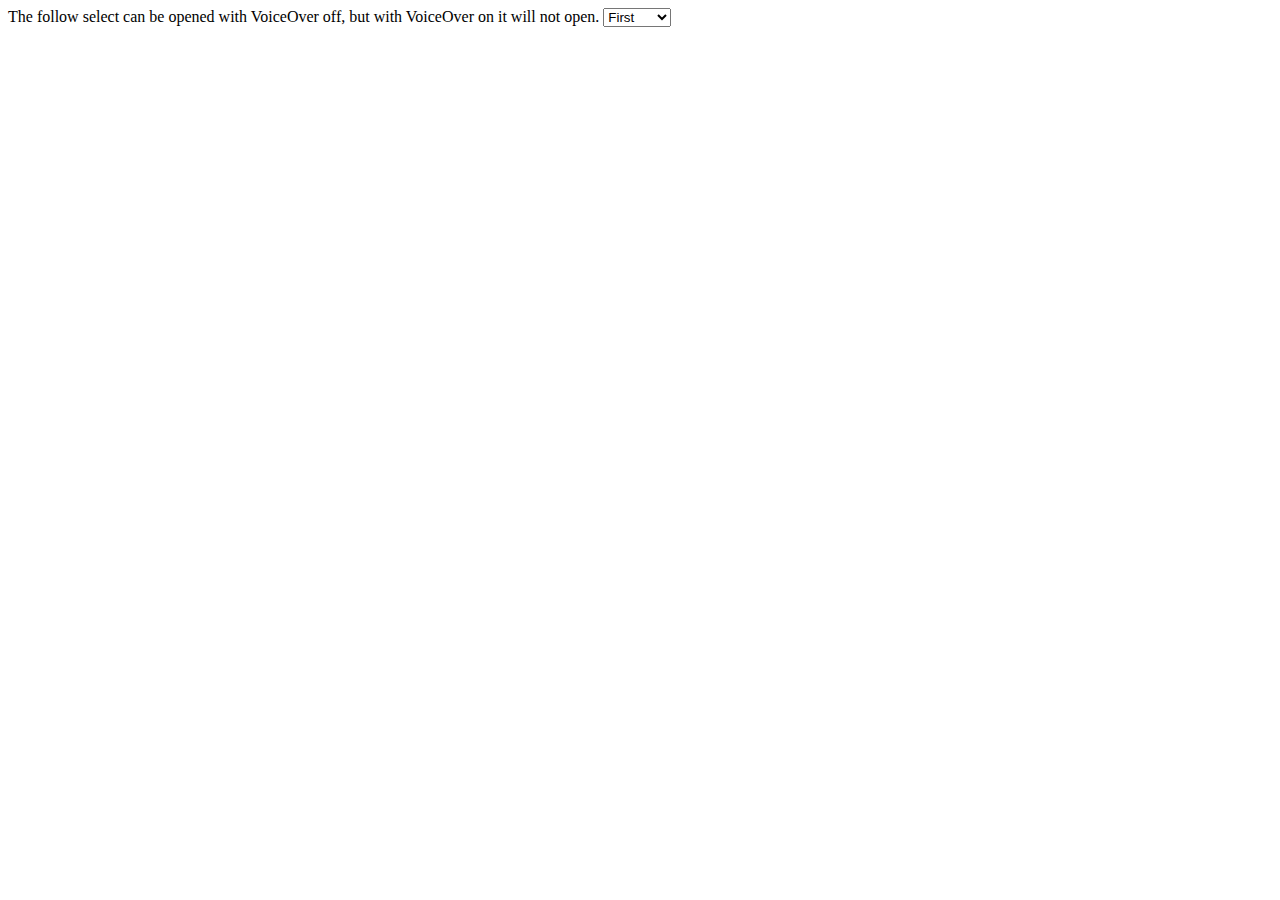
<file: www/lib/fastclick-master/tests/226.html>
<!DOCTYPE html>
<html>
<head>
<meta name="viewport" content="width=device-width, initial-scale=1, maximum-scale=1">
<style type="text/css">
	p { font-family: sans-serif; }
	textarea { width: 25em; height: 5em; }
</style>
<title>#226</title>
<script type="application/javascript">
  document.body.addEventListener('touchend', function(event) {
    console.log('touchend event caught and default prevented', event.target);
    event.target.focus();
    event.preventDefault();
  });
</script>
</head>
<body>
The follow select can be opened with VoiceOver off, but with VoiceOver on it will not open.
<select id="sel">
  <option>First</option>
  <option>Second</option>
</select>
</body>
</html>
</file>
